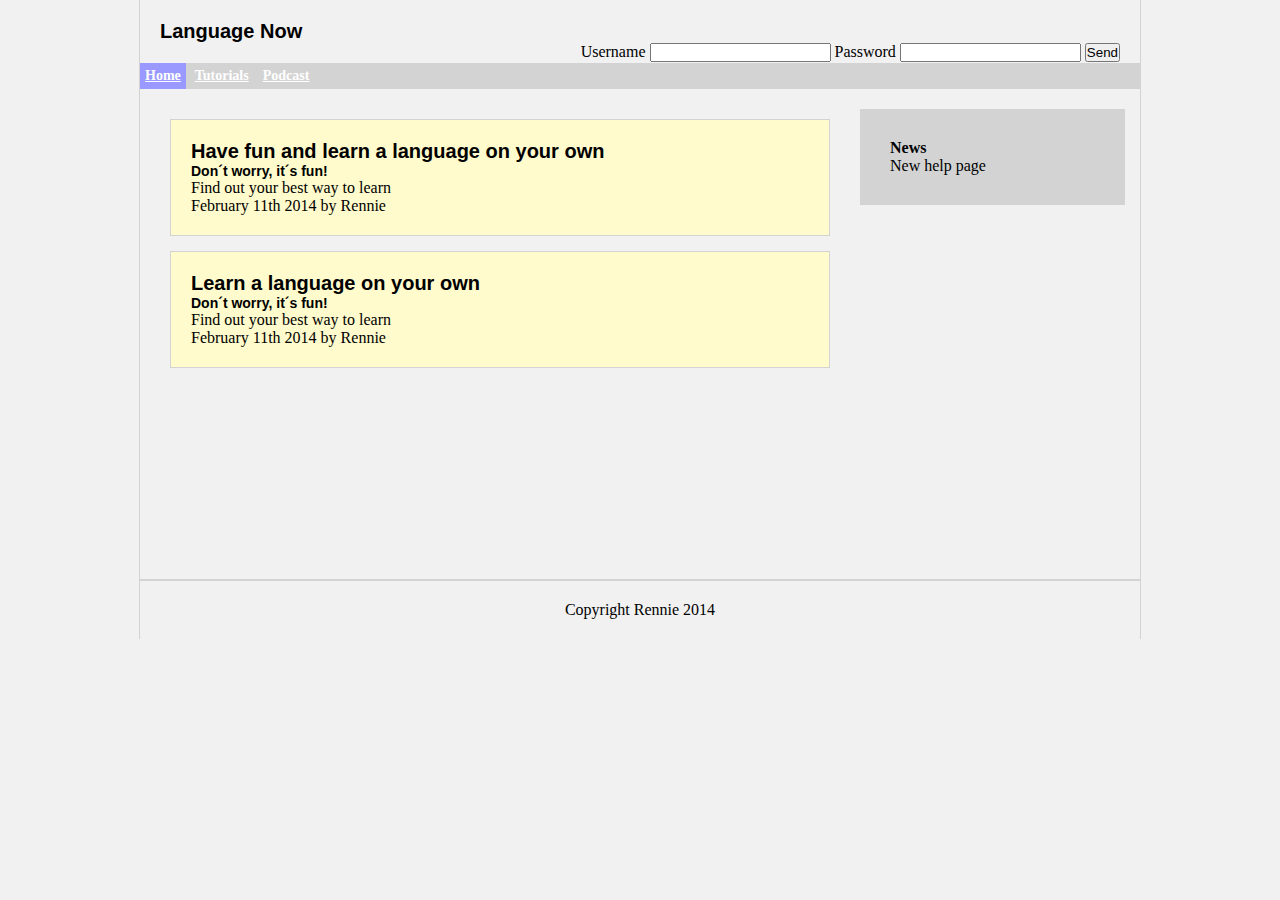
<file: index.html>
<!doctype html>

<html lang="en">



<head>

<meta charset="utf-8" />
<title>Language Now</title>
<link rel="stylesheet" href="css/style.css" />	

</head>


<body>
	<div id="big_wrapper">
		<header id="top_header">
			<h1>Language Now</h1>
			<div id="login">
				<form method="POST" action="/login.php">
					<span>Username</span>
					<input name="username" type="text"/>
					<span>Password</span>
					<input name="password" type="password"/>
					<input type="submit" value="Send"/>
				</form>
			</div>
		</header>

		<nav id="top_menu">
			<ul>
				<li class="now"> <a href="index.html" title="Go to home" >Home</a></li>
				<li id="menuTutorials">
					<a href="#" title="Go to tutorials" >Tutorials</a>
					<ul id="submenuTutorials">
						<li><a href="vocabulary.html">Vocabulary</a></li>
						<li><a href="#">Grammar</a></li>
						<li><a href="#">Pronunciation</a></li>
						<li><a href="#">Expressions</a></li>
						<li><a href="Flashcards.html">Flashcards</a></li>
					</ul>
				</li>
				<li><a href="#" title="Go to podcast">Podcast</a></li>
			</ul>
		</nav>

		<section id="main_section">
			<article>
				<div>					
					<h1>Have fun and learn a language on your own</h1>
					<h2>Don´t worry, it´s fun!</h2>					
				</div>

				<p>Find out your best way to learn</p>

				<div class="footerArticle">
					<p>February 11th 2014 by Rennie</p>
				</div>					
			</article>

			<article>
				<div>
					<h1>Learn a language on your own</h1>
					<h2>Don´t worry, it´s fun!</h2>
				</div>

				<p>Find out your best way to learn</p>
				
				<div class="footerArticle">
					<p>February 11th 2014 by Rennie</p>
				</div>
							
			</article>

		</section>
		
	<aside id="side_news">
		<h4>News</h4>
		New help page
	</aside>



	<footer id="the_footer">
		Copyright Rennie 2014
	</footer>


</div>
</body>






</html>
</file>
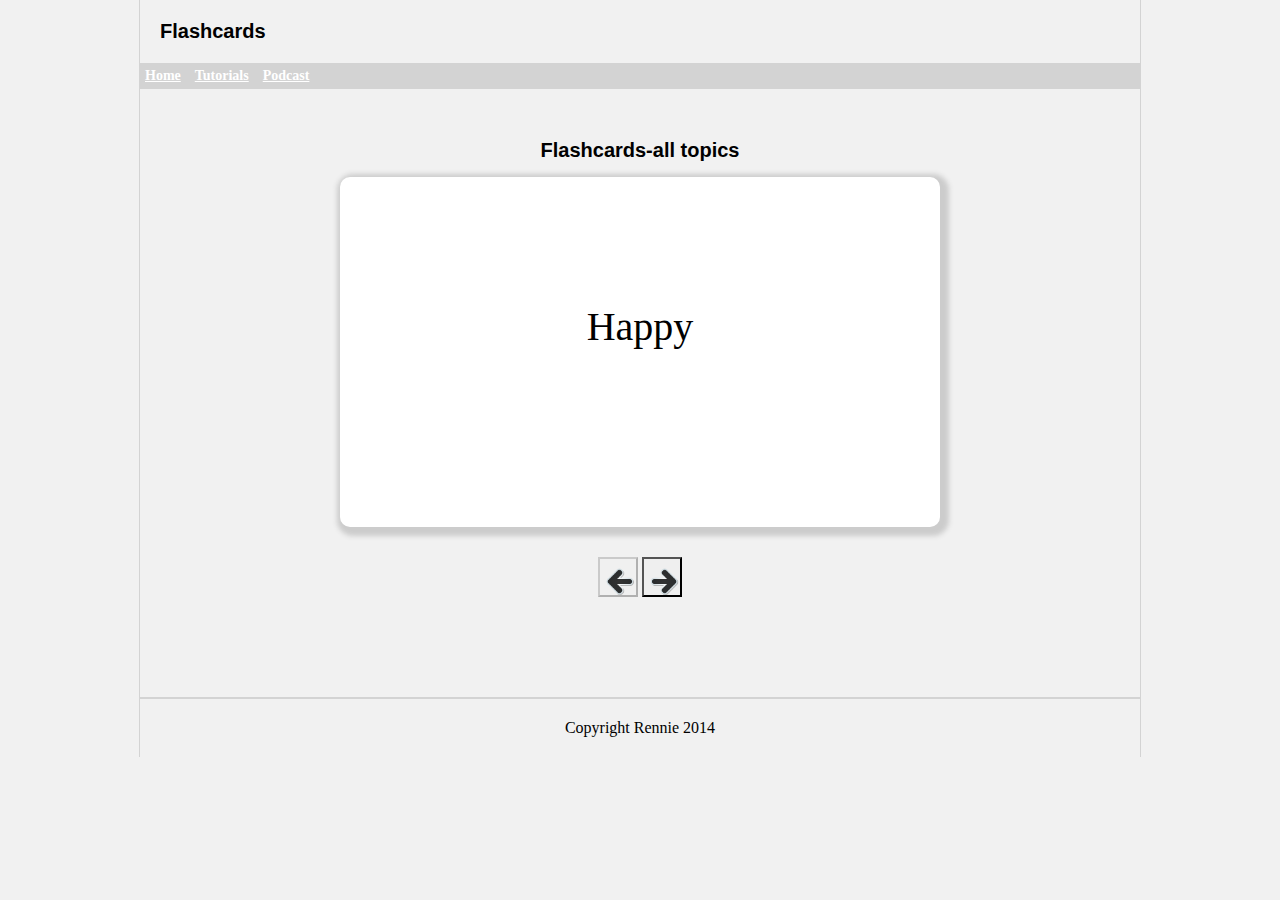
<file: Flashcards.html>
<!DOCTYPE html>

<html>
<head>
	<meta charset="utf-8"/>
	<link rel="stylesheet" href="css/style.css"/>

<script type="text/javascript" src="./jquery-1.11.0.js">
</script>

<script type="text/javascript">
	function siguienteFlashcard(){
				$("#buttonback").attr("disabled","disabled");
		$("#buttonnext").attr("disabled","disabled");
		if (currentFlashcard==null) {
			currentFlashcard=$("#firstFlashcard");
		};
		currentFlashcard.fadeOut(1000,function(){

			currentFlashcard=currentFlashcard.next();
		currentFlashcard.fadeIn(1000,function(){
				$("#buttonback").removeAttr("disabled");
			

			if(currentFlashcard.attr("id")!="lastFlashcard"){

				$("#buttonnext").removeAttr("disabled");
				
			}
			
			else{

				$("#buttonnext").attr("disabled","disabled");
			}

		});
		

		});
		
	}

	var currentFlashcard=null;



	function anteriorFlashcard(){
		$("#buttonnext").attr("disabled","disabled");
		$("#buttonback").attr("disabled","disabled");

		currentFlashcard.fadeOut(1000,function(){

			currentFlashcard=currentFlashcard.prev();
		currentFlashcard.fadeIn(1000, function(){
				$("#buttonnext").removeAttr("disabled");


if(currentFlashcard.attr("id")!="firstFlashcard"){

			







			$("#buttonback").removeAttr("disabled");
			

		}
		else{

			$("#buttonback").attr("disabled","disabled");
		}


		});
		
		});
		


	}
</script>




</head>

<body>
	<div id="big_wrapper">
		<header id="top_header">
			<h1>Flashcards</h1>
		</header>

		<nav id="top_menu">
			
			<ul>
				<li> <a href="index.html" title="Go to home" >Home</a></li>
				<li id="menuTutorials">
					<a href="#" title="Go to tutorials" >Tutorials</a>
					<ul id="submenuTutorials">
						<li><a href="vocabulary.html">Vocabulary</a></li>
						<li><a href="#">Grammar</a></li>
						<li><a href="#">Pronunciation</a></li>
						<li><a href="#">Expressions</a></li>
						<li class="now"><a href="Flashcards.html">Flashcards</a></li>
					</ul>
				</li>
				<li><a href="#" title="Go to podcast">Podcast</a></li>
			</ul>
	
		</nav>

		<section id="FlashcardsAll">
			<h1>Flashcards-all topics</h1>

			<div id="firstFlashcard"><p>Happy</p></div>

			<div style="display: none"> <p>Feliz</p></div>

			<div style="display: none"><p>Sad</p></div>

			<div style="display: none"> <p>Triste</p></div>
						
			<div style="display: none"><p>Busy</p></div>	

			<div style="display: none"> <p>Ocupado</p></div>	

			<div style="display: none"><p>Free</p></div>	

			<div style="display: none"> <p>Libre</p></div>	

			<div style="display: none"><p>Near</p></div>	

			<div style="display: none"> <p>Cerca</p></div>	

			<div style="display: none"><p>Far</p></div>	

			<div id="lastFlashcard" style="display: none"><p>Lejos</p></div>	

			
			
	
		

		</section>
		
		<div id="buttons"><input id="buttonback" type="button" onclick="anteriorFlashcard()" disabled="disabled"></input>
			<input id="buttonnext" type="button" name="siguiente" onclick="siguienteFlashcard()"></input>
		</div>
		
	



	<footer id="the_footer">
		Copyright Rennie 2014
	</footer>


</div>
</body>



</html>
</file>
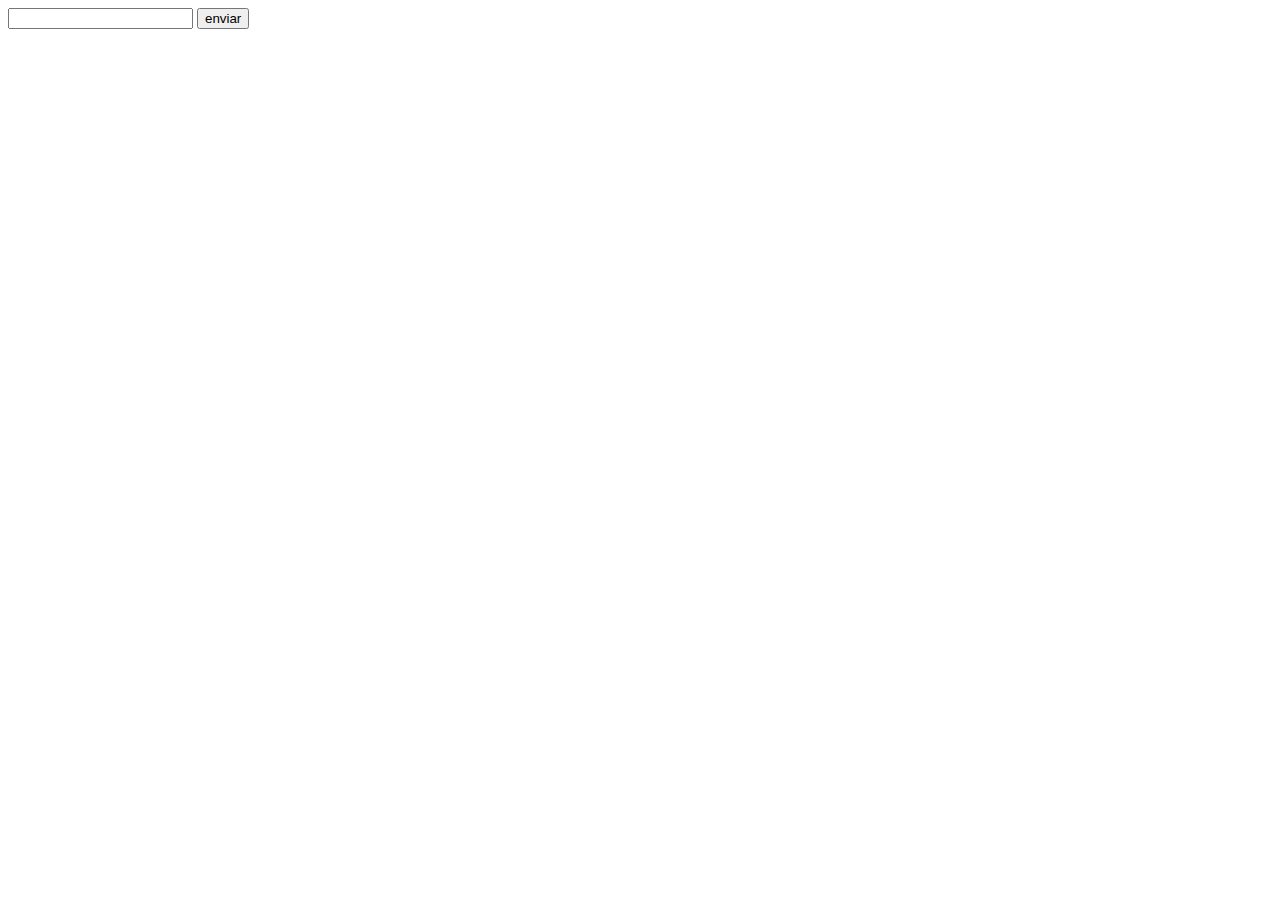
<file: form.html>
<!DOCTYPE html>
<html>
<head>
	<title></title>
</head>
<body>
	<form action="request.php" method="get">
		<input type="text" name="campo1"/>
		<input type="submit" value="enviar"/>
	</form>


</body>
</html>
</file>
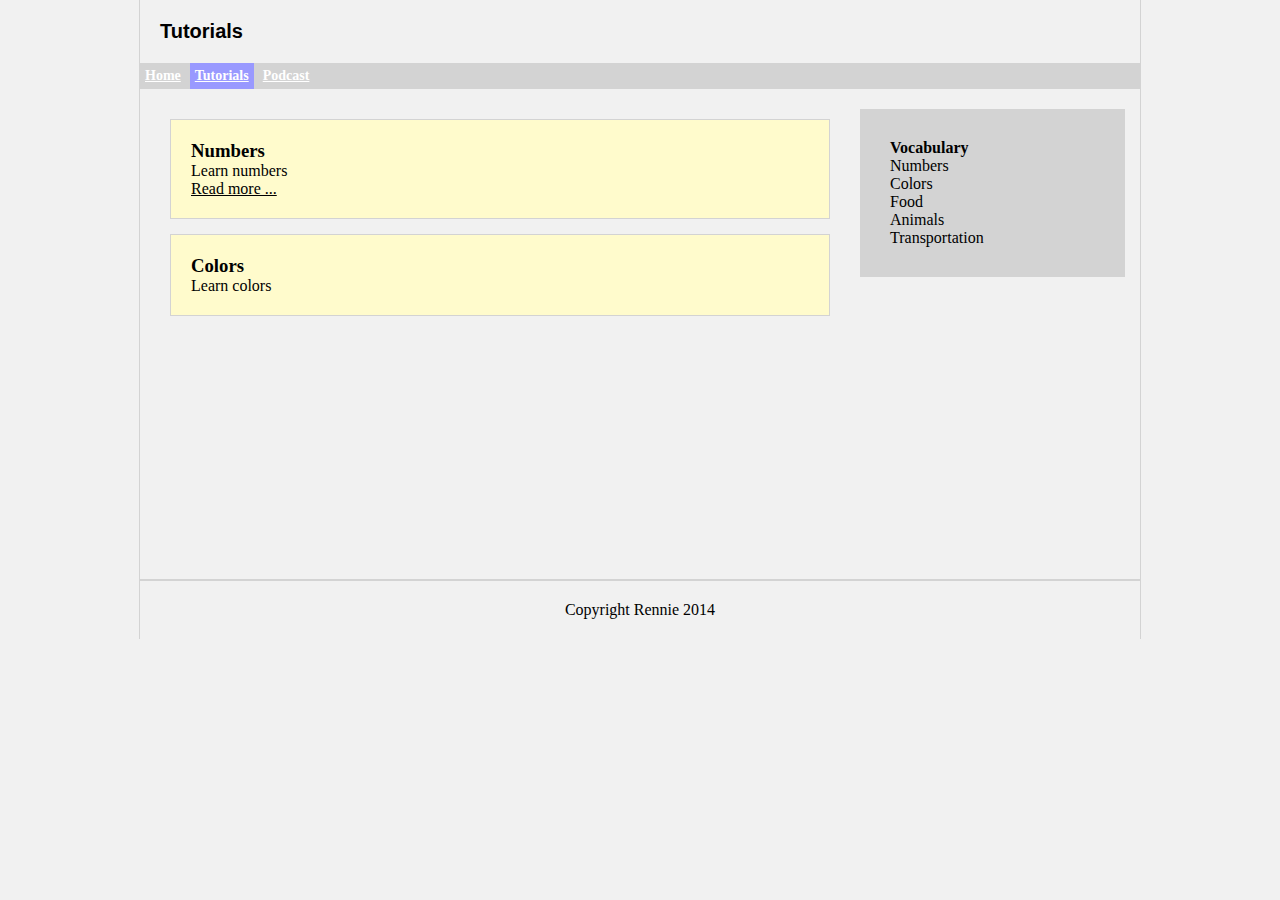
<file: tutorials.html>
<!doctype html>

<html lang="en">



<head>

<meta charset="utf-8" />
<title>Rennie´s Website</title>
<link rel="stylesheet" href="css/style.css" />	

</head>


<body>
	<div id="big_wrapper">
		<header id="top_header">
			<h1>Tutorials</h1>
		</header>

		<nav id="top_menu">
			<ul>
				<li> <a href="index.html" title="Go to home" >Home</a></li>
				<li class="now" id="menuTutorials">
					<a href="tutorials.html" title="Go to tutorials" >Tutorials</a>
					<ul id="submenuTutorials">
						<li><a href="Vocabulary.html">Vocabulary</a></li>
						<li><a href="#">Grammar</a></li>
						<li><a href="#">Pronunciation</a></li>
						<li><a href="#">Expressions</a></li>
						<li><a href="Flashcards.html">Flashcards</a></li>
					</ul>
				</li>
				<li><a href="#" title="Go to podcast">Podcast</a></li>
			</ul>
		</nav>

		<section id="main_section">
			<article>
				<h3>Numbers</h3>
				<p>Learn numbers</p>
				<a href="#" title="Read more" class="readMore">Read more ...</a>
			</article>

			<article>
				<h3>Colors</h3>
				<p>Learn colors</p>
							
			</article>

		</section>
		
	<aside id="side_news">
		<h4>Vocabulary</h4>
		<ul>
			<li>Numbers</li>
			<li>Colors</li>
			<li>Food</li>
			<li>Animals</li>
			<li>Transportation</li>

		</ul>

	</aside>



	<footer id="the_footer">
		Copyright Rennie 2014
	</footer>


</div>
</body>






</html>
</file>
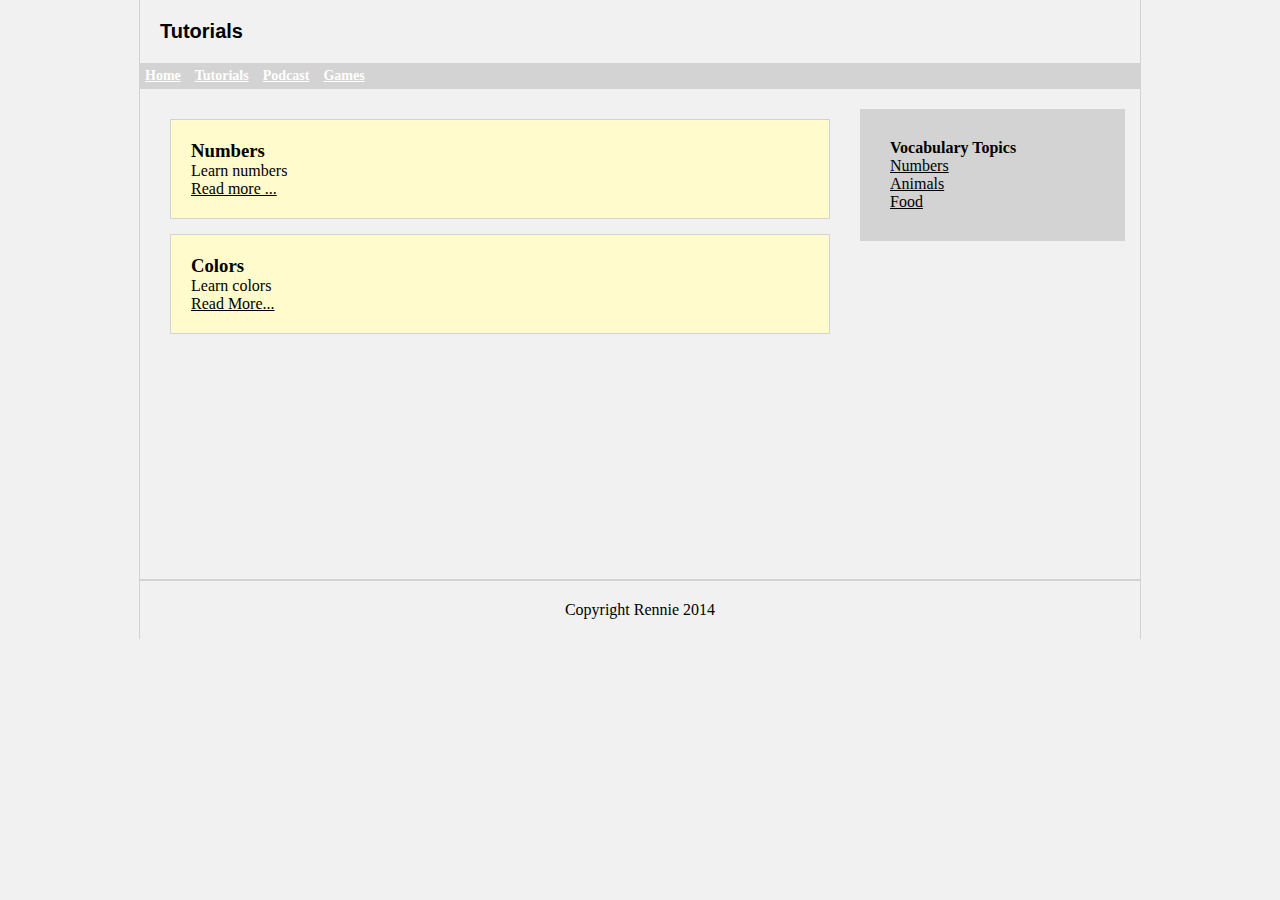
<file: vocabulary.html>
<!doctype html>

<html lang="en">



<head>
<script type="text/javascript" src="./jquery-1.11.0.js">
</script>
<script type="text/javascript">
function init(){
$("article").click(function(event){
	var content=$(event.currentTarget).find(".content");
	if (content.is(":visible")) {
		content.slideUp();
	}

	else {content.slideDown();};


});

}

	function showOrHideNumbers(){
		var submenuNumbers=document.getElementById("submenuNumbers");
		if(submenuNumbers.style.display=="none"){
			submenuNumbers.style.display="block";

		}

		else{
			submenuNumbers.style.display="none";
		}

		 
	}

function showOrHideAnimals(){
	var subMenu=document.getElementById("subMenuAnimals");
	if (subMenu.style.display=="none") {
		
		subMenu.style.display="block";

	}
	else{
		subMenu.style.display="none";
	}
}

function showOrHideFood(){
	var subMenuFood=document.getElementById("subMenuFood");
	if (subMenuFood.style.display=="none") {
			subMenuFood.style.display="block";

	}

	else{
		subMenuFood.style.display="none";
	}


}

</script>

<meta charset="utf-8" />
<title>Vocabulary-Language Now</title>
<link rel="stylesheet" href="css/style.css" />	

</head>


<body onload="init()">
	<div id="big_wrapper">
		<header id="top_header">
			<h1>Tutorials</h1>
		</header>

		<nav id="top_menu">
			<ul>
				<li> <a href="index.html" title="Go to home" >Home</a></li>
				<li id="menuTutorials">
					<a href="#" title="Go to tutorials" >Tutorials</a>
					<ul id="submenuTutorials">
						<li class="now"><a href="Vocabulary.html">Vocabulary</a></li>
						<li><a href="#">Grammar</a></li>
						<li><a href="#">Pronunciation</a></li>
						<li><a href="#">Expressions</a></li>
						<li><a href="Flashcards.html">Flashcards</a></li>
					</ul>
				</li>
				<li><a href="#" title="Go to podcast">Podcast</a></li>
				<li> <a href="materialsDragAndDrop/draganddrop.html" title="Go to Games" >Games</a></li>
			</ul>

		</nav>

		<section id="main_section">
			<article>
				<h3>Numbers</h3>
				<p>Learn numbers</p>
				<a href="#" title="Read more" class="readMore">Read more ...</a>
				<p class="content" style="display:none">
					The standard Lorem Ipsum passage, used since the 1500s

"Lorem ipsum dolor sit amet, consectetur adipisicing elit, sed do eiusmod tempor incididunt ut labore et dolore magna aliqua. Ut enim ad minim veniam, quis nostrud exercitation ullamco laboris nisi ut aliquip ex ea commodo consequat. Duis aute irure dolor in reprehenderit in voluptate velit esse cillum dolore eu fugiat nulla pariatur. Excepteur sint occaecat cupidatat non proident, sunt in culpa qui officia deserunt mollit anim id est laborum."

Section 1.10.32 of "de Finibus Bonorum et Malorum", written by Cicero in 45 BC

"Sed ut perspiciatis unde omnis iste natus error sit voluptatem accusantium doloremque laudantium, totam rem aperiam, eaque ipsa quae ab illo inventore veritatis et quasi architecto beatae vitae dicta sunt explicabo. Nemo enim ipsam voluptatem quia voluptas sit aspernatur aut odit aut fugit, sed quia consequuntur magni dolores eos qui ratione voluptatem sequi nesciunt. Neque porro quisquam est, qui dolorem ipsum quia dolor sit amet, consectetur, adipisci velit, sed quia non numquam eius modi tempora incidunt ut labore et dolore magnam aliquam quaerat voluptatem. Ut enim ad minima veniam, quis nostrum exercitationem ullam corporis suscipit laboriosam, nisi ut aliquid ex ea commodi consequatur? Quis autem vel eum iure reprehenderit qui in ea voluptate velit esse quam nihil molestiae consequatur, vel illum qui dolorem eum fugiat quo voluptas nulla pariatur?"

				</p>
			</article>

			<article>
				<h3>Colors</h3>
				<p>Learn colors</p>		
				<a href="#" title="Read more" class="readMore">Read More...</a>	
				<p class="content" style="display:none">
					The standard Lorem Ipsum passage, used since the 1500s

"Lorem ipsum dolor sit amet, consectetur adipisicing elit, sed do eiusmod tempor incididunt ut labore et dolore magna aliqua. Ut enim ad minim veniam, quis nostrud exercitation ullamco laboris nisi ut aliquip ex ea commodo consequat. Duis aute irure dolor in reprehenderit in voluptate velit esse cillum dolore eu fugiat nulla pariatur. Excepteur sint occaecat cupidatat non proident, sunt in culpa qui officia deserunt mollit anim id est laborum."

Section 1.10.32 of "de Finibus Bonorum et Malorum", written by Cicero in 45 BC

"Sed ut perspiciatis unde omnis iste natus error sit voluptatem accusantium doloremque laudantium, totam rem aperiam, eaque ipsa quae ab illo inventore veritatis et quasi architecto beatae vitae dicta sunt explicabo. Nemo enim ipsam voluptatem quia voluptas sit aspernatur aut odit aut fugit, sed quia consequuntur magni dolores eos qui ratione voluptatem sequi nesciunt. Neque porro quisquam est, qui dolorem ipsum quia dolor sit amet, consectetur, adipisci velit, sed quia non numquam eius modi tempora incidunt ut labore et dolore magnam aliquam quaerat voluptatem. Ut enim ad minima veniam, quis nostrum exercitationem ullam corporis suscipit laboriosam, nisi ut aliquid ex ea commodi consequatur? Quis autem vel eum iure reprehenderit qui in ea voluptate velit esse quam nihil molestiae consequatur, vel illum qui dolorem eum fugiat quo voluptas nulla pariatur?"

				</p>
							
			</article>

		</section>
		
	<aside id="side_news">
		<h4>Vocabulary Topics</h4>
		<ul>
			<li><a onclick="showOrHideNumbers()" href="#">Numbers</a>
				<ul class="submenu" style="display:none" id="submenuNumbers">
					<li>ones</li>
					<li>tens</li>
					<li>twenties</li>
					<li>thirties</li>
				</ul>
			</li>
			
			<li><a onclick="showOrHideAnimals()" href="#">Animals</a>
				<ul class="submenu" style="display:none" id="subMenuAnimals">
					<li>Sea Animals</li>
					<li>Birds</li>
					<li>Mammals</li>
					<li>Reptiles</li>
				</ul>
			</li>

			<li><a onclick="showOrHideFood()" href="#">Food</a>
				<ul class="submenu" style="display:none" id="subMenuFood">
					<li>Hamburger</li>
					<li>Hotdog</li>
				</ul>


			</li>
			
		</ul>
	</aside>



	<footer id="the_footer">
		Copyright Rennie 2014
	</footer>


</div>
</body>






</html>
</file>
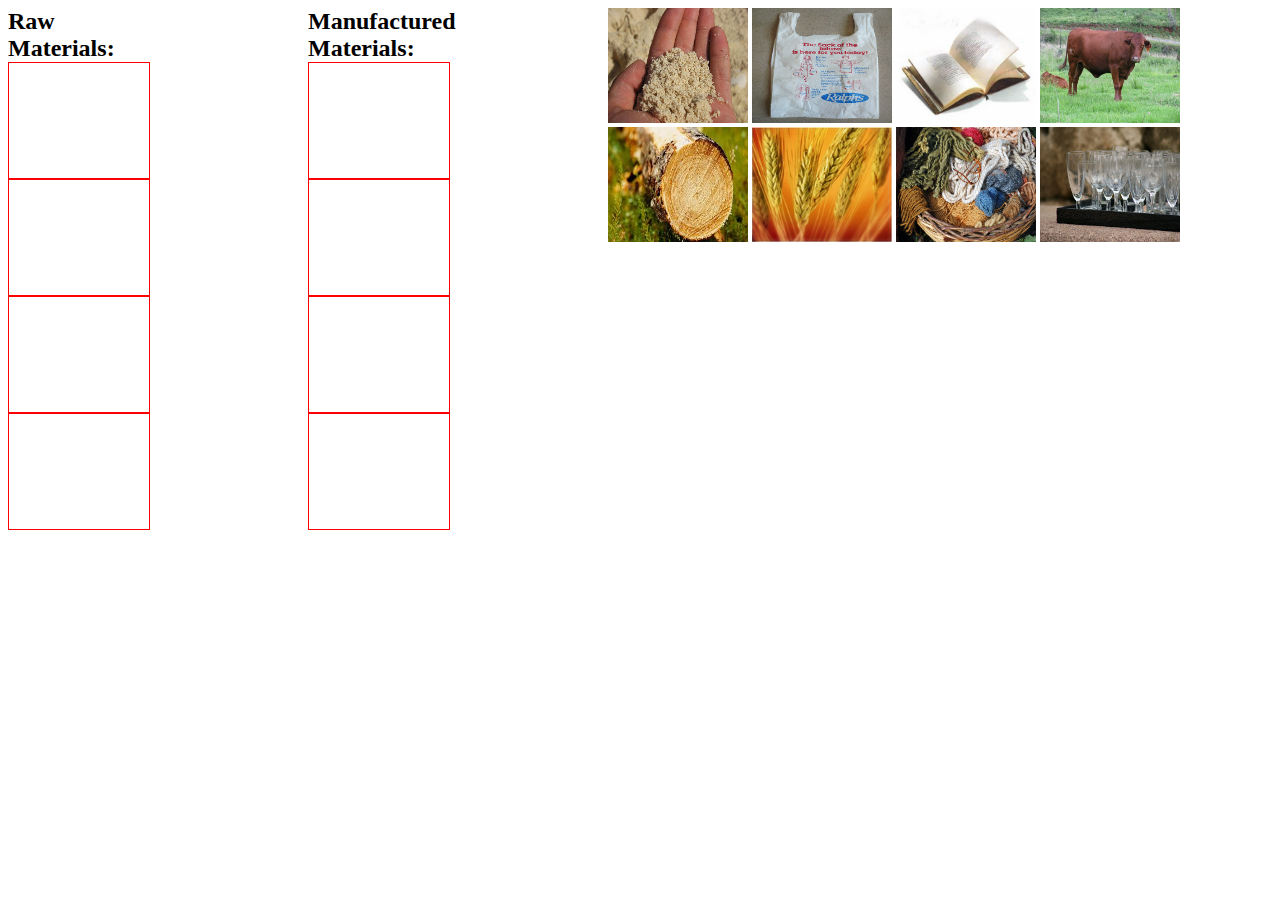
<file: materialsDragAndDrop/draganddrop.html>
<!DOCTYPE html>
<html>
<head>
	<title>Drag and Drop</title>
	<link rel="stylesheet" href="draganddrop.css">
	<script type="text/javascript" src="draganddrop.js"></script>
</head>
<body>

<div id="raw-materials">

<h2>Raw Materials:</h2>
	<div class="raw-material-space"></div>
	<div class="raw-material-space"></div>
	<div class="raw-material-space"></div>		
	<div class="raw-material-space"></div>
</div>

<div id="manufactured-goods">
<h2>Manufactured Materials:</h2>
	<div class="manufactured-good-space"></div>
	<div class="manufactured-good-space"></div>
	<div class="manufactured-good-space"></div>
	<div class="manufactured-good-space"></div>
</div>

<div id="photos">
	<img id="oil" class="dragStart" src="images/raw materials/sand.jpg">
	<img id="mc" class="dragStart" src="images/plasticBag.jpg">
	<img id="mb" class="dragStart" src="images/Manufacturedbook.jpg">
	<img id="steel" class="dragStart" src="images/raw materials/cow.jpg">
	<img id="wood" class="dragStart" src="images/raw materials/Wood.jpg">
	<img id="wheat" class="dragStart" src="images/raw materials/wheat.png">
	<img id="mf" class="dragStart" src="images/wool.jpg">
	<img id="bici" class="dragStart" src="images/glass.jpg">
</div>


</body>
</html>
</file>
<file: css/style.css>
*{
	margin: 0px;
	padding: 0px;
}

h1{
	font: bold 20px Arial;
}

h2{
	font: bold 14px Arial;
}

header, section, footer, aside, nav, article, hgroup{
	display:block;

}

body{
	text-align: center;
	background-color: #f1f1f1;
}


#big_wrapper{
	border-left: 1px solid #d3d3d3;
	border-right: 1px solid #d3d3d3;
	max-width: 1000px;
	margin: 0 auto;
	text-align: left;
	background-color: #f1f1f1;
}

#top_header{
	padding: 20px;
}

 #top_menu{
 background: #d3d3d3;
 color: white;	
 }

#top_menu li{
	display: inline-block;
	list-style: none;
	padding: 5px;
	font:bold 14px Tahoma;
}

#main_section{
	float: left;
	width: 660px;
	margin: 30px; /* 720px, 280 left */
	min-height: 430px;
}

#side_news{
	float: left;
	width: 205px;
	margin: 20px 0px;
	padding: 30px;
	background: #d3d3d3;
}

#side_news li{
	list-style: none;
}
#side_news .submenu{
	padding-left: 10px;
}

#side_news li a{
	color: black;
}

#the_footer{
	margin-top: 100px; 
	clear: both;
	text-align:center;
	padding:20px;
	border-top: 2px solid #d3d3d3;
}

article{
	background: #FFFBCC;
	border: 1px solid #d3d3d3;
	padding: 20px;
	margin-bottom: 15px;

}

#FlashcardsAll h1{

	margin: 50px 15px 15px;
	text-align: center;

	
	
}

#FlashcardsAll div{
		font-size: 40px;
		max-width: 600px;
		height:350px;
		background: white;
		text-align: center;
		margin-bottom: 30px;
		vertical-align: middle;
		line-height: 300px;
		margin-left: auto;
		margin-right: auto;
		-webkit-border-radius: 10px;
		-moz-border-radius: 10px;
		border-radius: 10px;
		-moz-box-shadow:    3px 3px 5px 6px #ccc;
  		-webkit-box-shadow: 3px 3px 5px 6px #ccc;
  		box-shadow: 3px 3px 5px 6px #ccc;

}

#buttons{
	text-align: center;
}

#buttonnext{background-image: url("../images/arrow-right.png");


background-repeat: no-repeat;
background-size: 40px 40px;
width: 40px; height: 40px;
}

#buttonnext:hover{
	background-image: url("../images/hand-point-right-2.jpg");

}

#buttonback:hover{background-image: url("../images/hand-point-left-2.jpg");}

#buttonback{background-image: url("../images/arrow-left.png");
background-repeat: no-repeat;
background-size: 40px 40px;
width: 40px; height: 40px;
}

article footer{
	text-align: right;

}

a,  a:link{
	color:#ffffff;
}

#submenuTutorials a, #submenTutorials a:link{
	color: black;
} 



a:active{
	color:red;
}

a:visited{
	color:#ffffff;
}

article:hover{
	background: #cccccc;
	color:#ffffff;
}

.readMore{
	display:block;
	color: black !important;
}



li.now{
	background: #9999FF;
}

#submenuTutorials{
	
	
	color:black;
}

#submenuTutorials{
	display:none;
}

#menuTutorials:hover #submenuTutorials{
	position: absolute;
	display:block;
}

#login{
	float:right;
}
</file>
<file: materialsDragAndDrop/draganddrop.css>
h2{
padding:0px;
margin: 0px;

}

#raw-materials, #manufactured-goods{
margin-right: 200px;
width: 100px;
height: 400px;
float: left;
}


.raw-material-space, .manufactured-good-space {
	border: 1px solid red;
	width:140px;
	height: 115px;
}

#bp, #mt, #bici, #mf, #mc, #mb , #gold, #oil, #steel, #wheat, #wood, #bean{

height:115px;
width:140px;

}
#photos{

margin-left: 600px;
}
</file>
